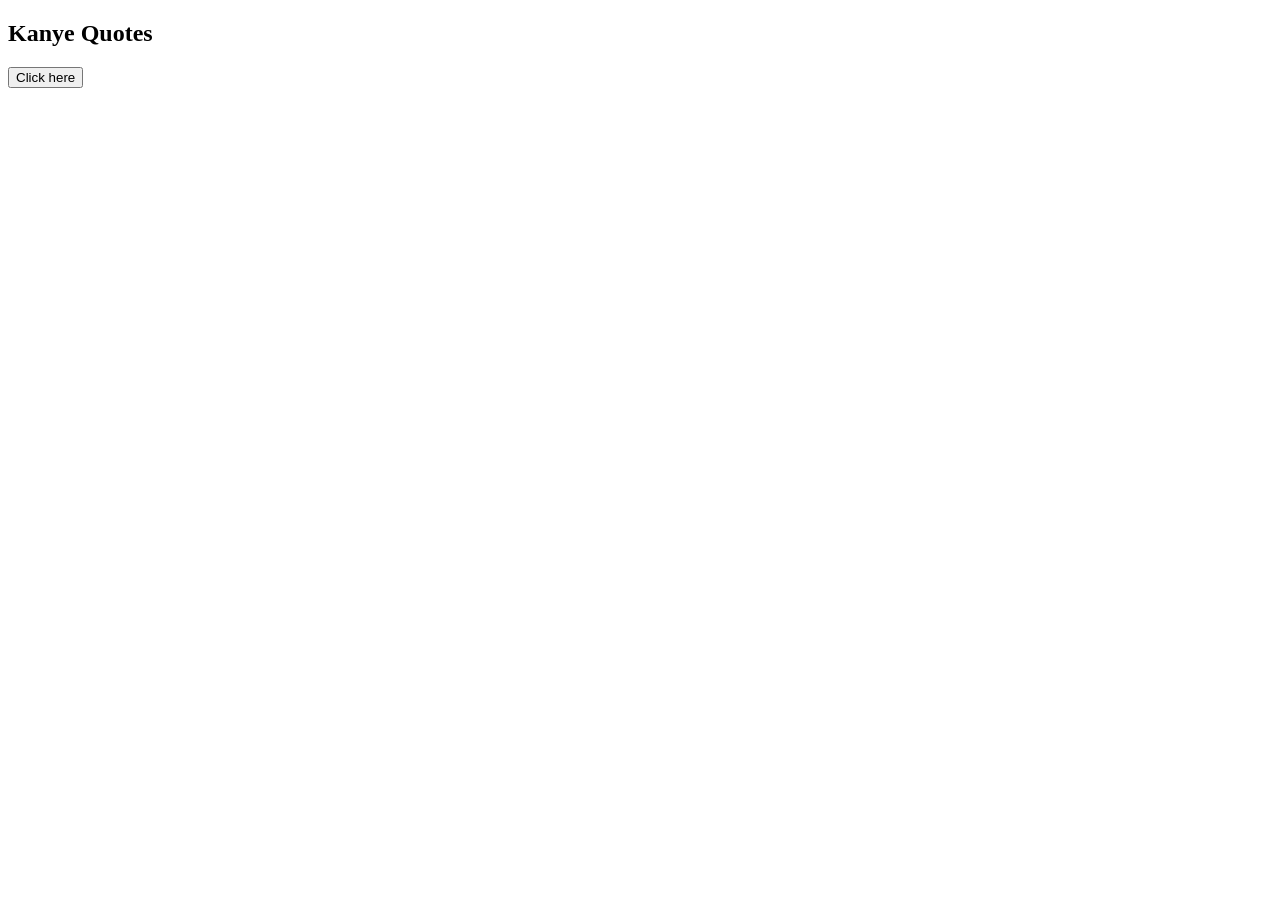
<file: kanye.html>
<!DOCTYPE html>
<html lang="en">

<head>
    <meta charset="UTF-8">
    <meta http-equiv="X-UA-Compatible" content="IE=edge">
    <meta name="viewport" content="width=device-width, initial-scale=1.0">
    <title>Kanye Rest</title>
</head>

<body>
    <h2>Kanye Quotes</h2>
    <button onclick="loadQuotes()">Click here</button>
    <blockquote id="quote">

    </blockquote>
    <script src="js/kanye.js"></script>
</body>

</html>
</file>
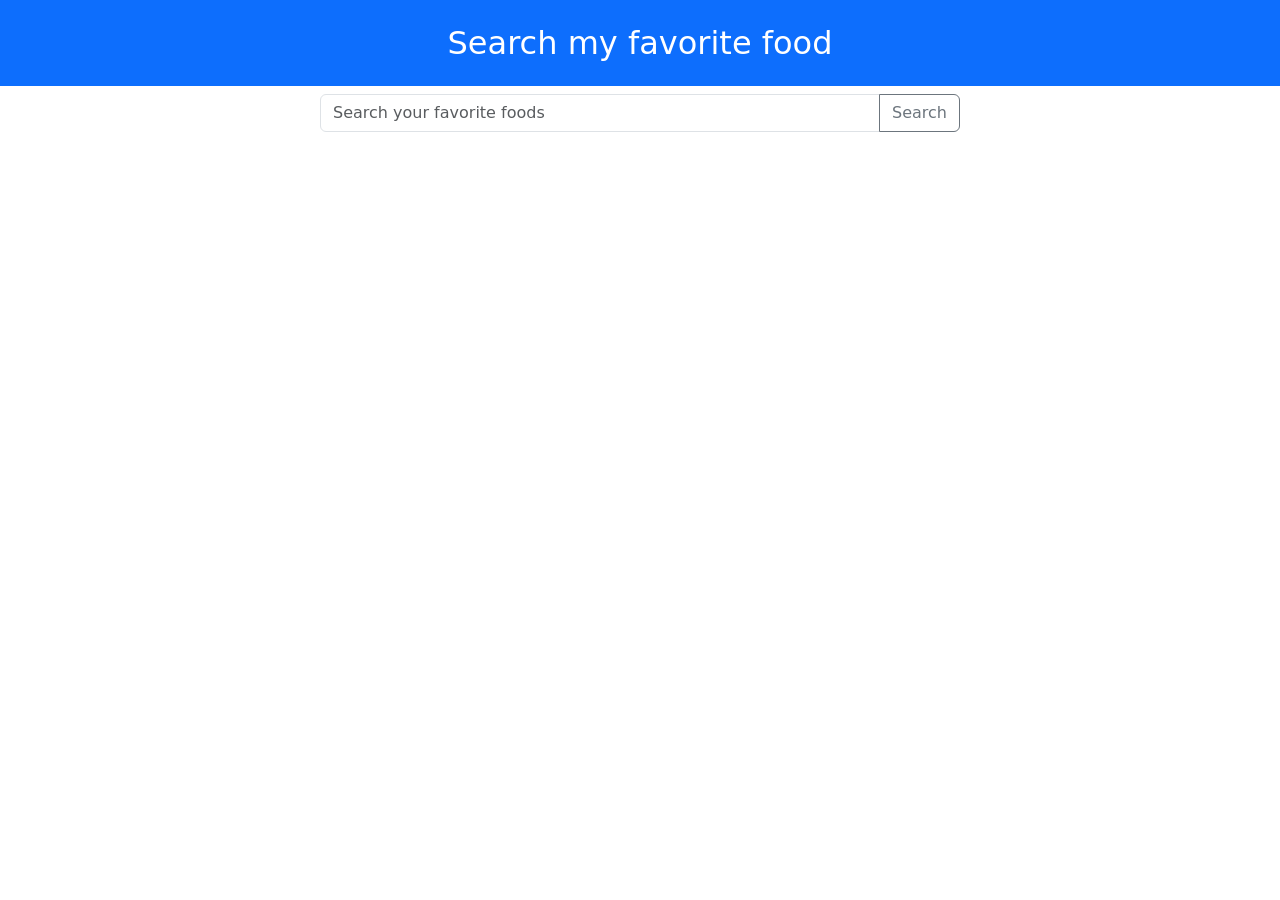
<file: mealbd.html>
<!DOCTYPE html>
<html lang="en">

<head>
    <meta charset="UTF-8">
    <meta http-equiv="X-UA-Compatible" content="IE=edge">
    <meta name="viewport" content="width=device-width, initial-scale=1.0">
    <title>Meal BD</title>
    <link href="https://cdn.jsdelivr.net/npm/bootstrap@5.1.3/dist/css/bootstrap.min.css" rel="stylesheet"
        integrity="sha384-1BmE4kWBq78iYhFldvKuhfTAU6auU8tT94WrHftjDbrCEXSU1oBoqyl2QvZ6jIW3" crossorigin="anonymous">
</head>

<body>
    <h2 class="text-center bg-primary p-4 text-white">Search my favorite food</h2>
    <div class="input-group mb-3 w-50 mx-auto">
        <input id="search-field" type="text" class="form-control" placeholder="Search your favorite foods"
            aria-label="Recipient's username" aria-describedby="button-addon2">
        <button onclick="searchFood()" class="btn btn-outline-secondary" type="button" id="search-btn">Search</button>
    </div>

    <div id="search-result" class="row row-cols-1 row-cols-md-3 g-4">
    </div>
    <script src="https://cdn.jsdelivr.net/npm/bootstrap@5.1.3/dist/js/bootstrap.bundle.min.js"
        integrity="sha384-ka7Sk0Gln4gmtz2MlQnikT1wXgYsOg+OMhuP+IlRH9sENBO0LRn5q+8nbTov4+1p"
        crossorigin="anonymous"></script>
    <script src="js/mealbd.js"></script>
</body>

</html>
</file>
